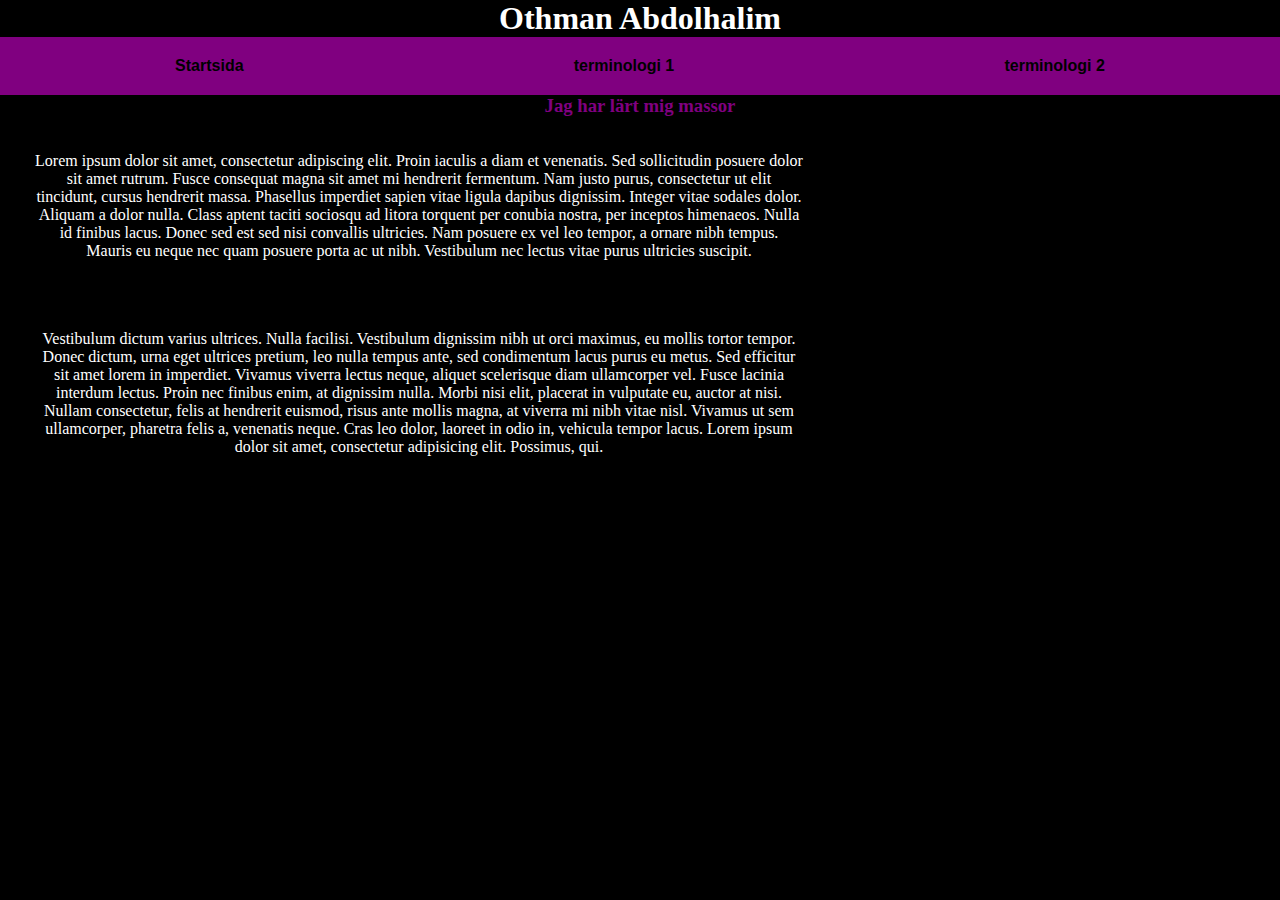
<file: index.html>
<!DOCTYPE html>
<html>

<head>
    <meta charset="UTF-8" />
    <link href="style.css" rel="stylesheet">
</head>

<body>
    <header>
        <!--sakerna som jag har ändrat-->
        <h1 class="name">Othman Abdolhalim </h1>
    </header>
    <nav>
        <!--sakerna som jag har ändrat-->
        <a href="index.html">Startsida</a>
        <a href="term1.html">terminologi 1</a>
        <a href="term2.html">terminologi 2</a>
    </nav>


    <!--små ändringar-->
    <h3>Jag har lärt mig massor</h3>
    <p>Lorem ipsum dolor sit amet, consectetur adipiscing elit. Proin iaculis a diam et venenatis. Sed sollicitudin posuere
        dolor sit amet rutrum. Fusce consequat magna sit amet mi hendrerit fermentum. Nam justo purus, consectetur ut elit
        tincidunt, cursus hendrerit massa. Phasellus imperdiet sapien vitae ligula dapibus dignissim. Integer vitae sodales
        dolor. Aliquam a dolor nulla. Class aptent taciti sociosqu ad litora torquent per conubia nostra, per inceptos himenaeos.
        Nulla id finibus lacus. Donec sed est sed nisi convallis ultricies. Nam posuere ex vel leo tempor, a ornare nibh
        tempus. Mauris eu neque nec quam posuere porta ac ut nibh. Vestibulum nec lectus vitae purus ultricies suscipit.</p>
    <p>Vestibulum dictum varius ultrices. Nulla facilisi. Vestibulum dignissim nibh ut orci maximus, eu mollis tortor tempor.
        Donec dictum, urna eget ultrices pretium, leo nulla tempus ante, sed condimentum lacus purus eu metus. Sed efficitur
        sit amet lorem in imperdiet. Vivamus viverra lectus neque, aliquet scelerisque diam ullamcorper vel. Fusce lacinia
        interdum lectus. Proin nec finibus enim, at dignissim nulla. Morbi nisi elit, placerat in vulputate eu, auctor at
        nisi. Nullam consectetur, felis at hendrerit euismod, risus ante mollis magna, at viverra mi nibh vitae nisl. Vivamus
        ut sem ullamcorper, pharetra felis a, venenatis neque. Cras leo dolor, laoreet in odio in, vehicula tempor lacus.
        Lorem ipsum dolor sit amet, consectetur adipisicing elit. Possimus, qui.</p>

</body>

</html>
</file>
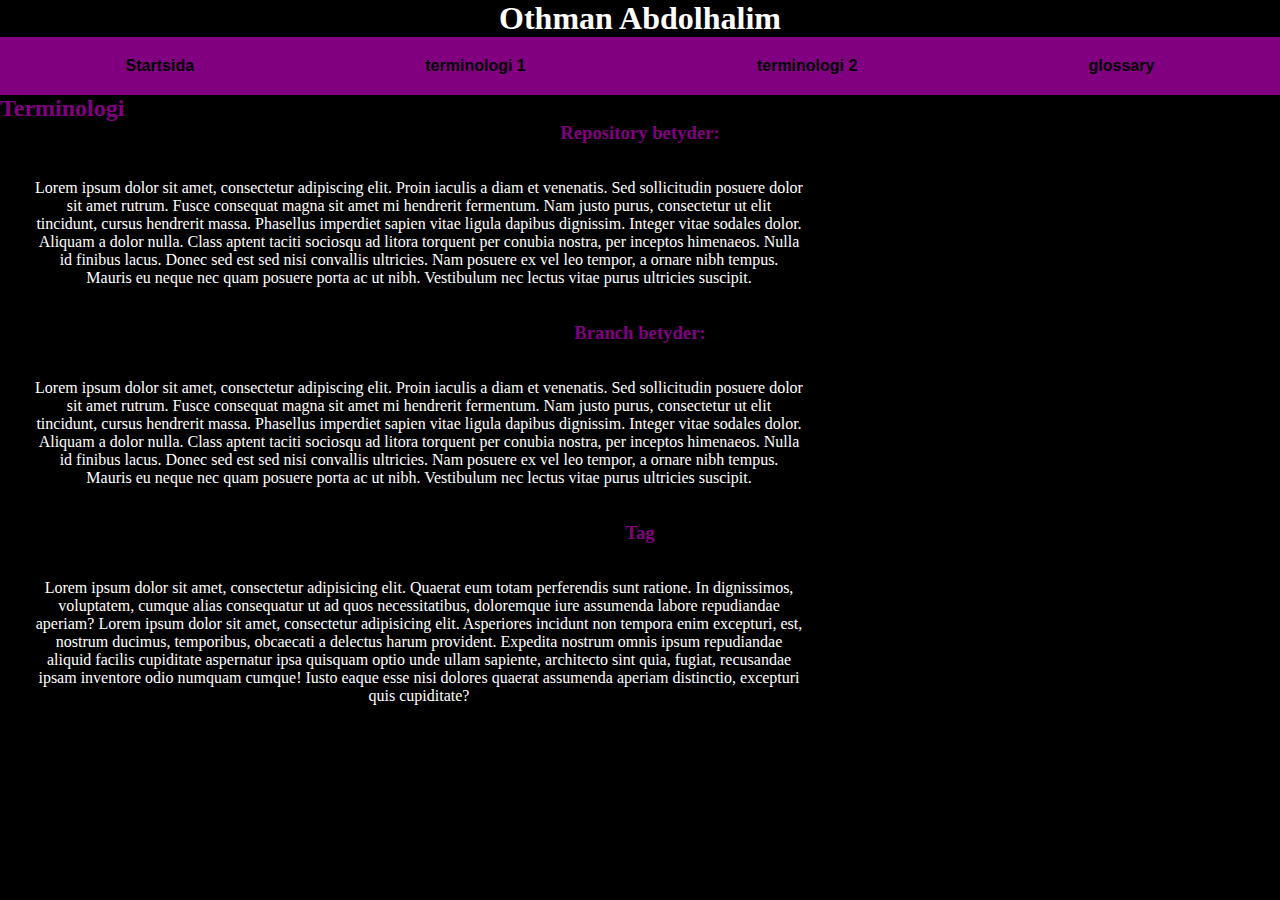
<file: term1.html>
<!DOCTYPE html>
<html>

<head>
    <meta charset="UTF-8" />
    <link href="style.css" rel="stylesheet">
</head>

<body>
    <header>
        <h1 class="name">Othman Abdolhalim </h1>
    </header>
    <nav>
        <a href="index.html">Startsida</a>
        <a href="term1.html">terminologi 1</a>
        <a href="term2.html">terminologi 2</a>
        <a href="https://docs.github.com/en/get-started/quickstart/github-glossary">glossary</a>
    </nav>

    <!--små ändringar-->
    <h2>Terminologi</h2>
    <h3>Repository betyder:</h3>
    <p>Lorem ipsum dolor sit amet, consectetur adipiscing elit. Proin iaculis a diam et venenatis. Sed sollicitudin posuere
        dolor sit amet rutrum. Fusce consequat magna sit amet mi hendrerit fermentum. Nam justo purus, consectetur ut elit
        tincidunt, cursus hendrerit massa. Phasellus imperdiet sapien vitae ligula dapibus dignissim. Integer vitae sodales
        dolor. Aliquam a dolor nulla. Class aptent taciti sociosqu ad litora torquent per conubia nostra, per inceptos himenaeos.
        Nulla id finibus lacus. Donec sed est sed nisi convallis ultricies. Nam posuere ex vel leo tempor, a ornare nibh
        tempus. Mauris eu neque nec quam posuere porta ac ut nibh. Vestibulum nec lectus vitae purus ultricies suscipit.</p>
    <h3>Branch betyder:</h3>
    <p>Lorem ipsum dolor sit amet, consectetur adipiscing elit. Proin iaculis a diam et venenatis. Sed sollicitudin posuere
        dolor sit amet rutrum. Fusce consequat magna sit amet mi hendrerit fermentum. Nam justo purus, consectetur ut elit
        tincidunt, cursus hendrerit massa. Phasellus imperdiet sapien vitae ligula dapibus dignissim. Integer vitae sodales
        dolor. Aliquam a dolor nulla. Class aptent taciti sociosqu ad litora torquent per conubia nostra, per inceptos himenaeos.
        Nulla id finibus lacus. Donec sed est sed nisi convallis ultricies. Nam posuere ex vel leo tempor, a ornare nibh
        tempus. Mauris eu neque nec quam posuere porta ac ut nibh. Vestibulum nec lectus vitae purus ultricies suscipit.</p>

        <h3>Tag</h3>
    <p>
        Lorem ipsum dolor sit amet, consectetur adipisicing elit. Quaerat eum totam perferendis sunt ratione. In dignissimos, voluptatem,
        cumque alias consequatur ut ad quos necessitatibus, doloremque iure assumenda labore repudiandae aperiam? Lorem ipsum
        dolor sit amet, consectetur adipisicing elit. Asperiores incidunt non tempora enim excepturi, est, nostrum ducimus,
        temporibus, obcaecati a delectus harum provident. Expedita nostrum omnis ipsum repudiandae aliquid facilis cupiditate
        aspernatur ipsa quisquam optio unde ullam sapiente, architecto sint quia, fugiat, recusandae ipsam inventore odio
        numquam cumque! Iusto eaque esse nisi dolores quaerat assumenda aperiam distinctio, excepturi quis cupiditate?
    </p>

</body>

</html>
</file>
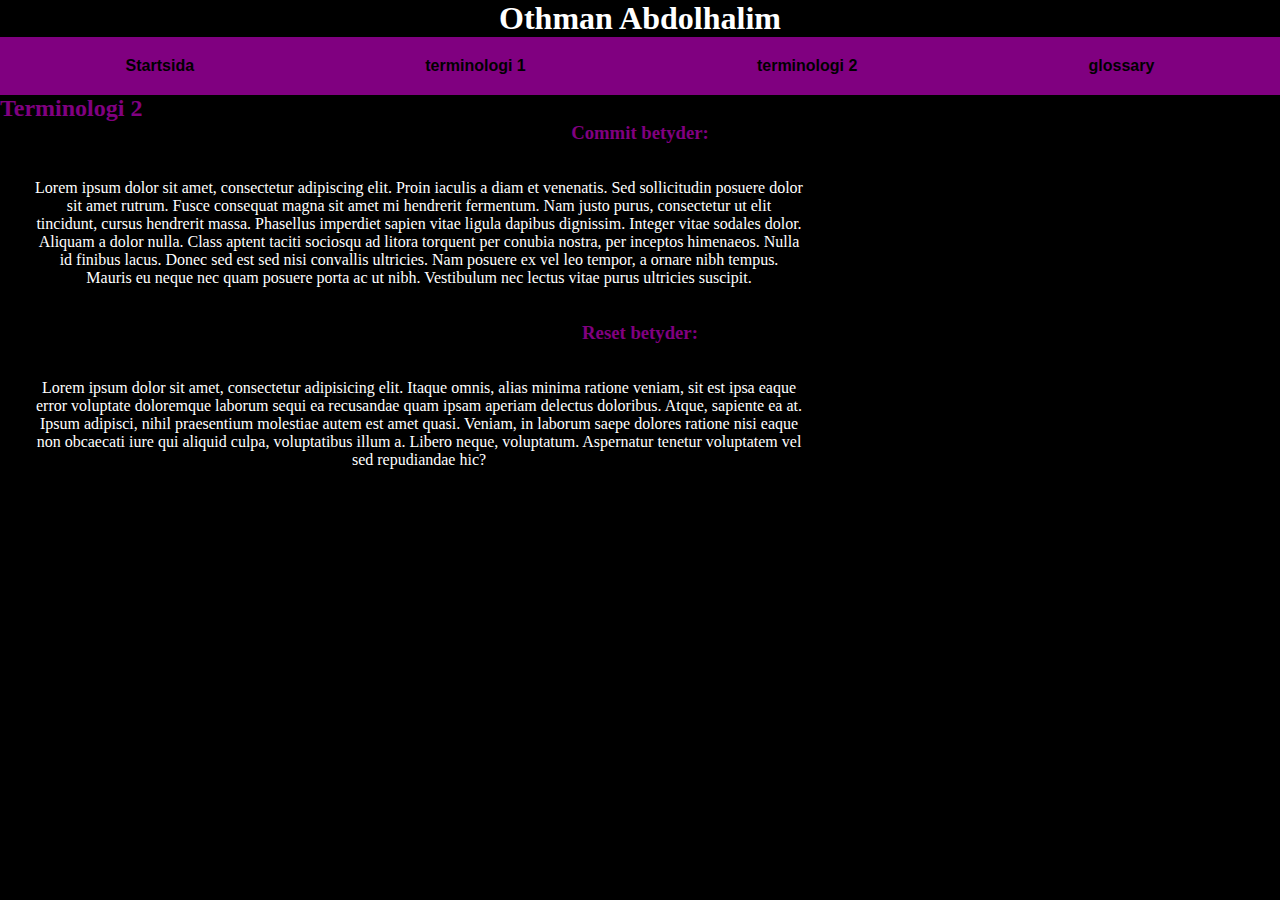
<file: term2.html>
<!DOCTYPE html>
<html>

<head>
    <meta charset="UTF-8" />
    <link href="style.css" rel="stylesheet">
</head>

<body>
    <header>
        <h1 class="name">Othman Abdolhalim </h1>
    </header>
    <nav>
        <a href="index.html">Startsida</a>
        <a href="term1.html">terminologi 1</a>
        <a href="term2.html">terminologi 2</a>
        <a href="https://docs.github.com/en/get-started/quickstart/github-glossary">glossary</a>
    </nav>
    <!--små ändringar-->
    <h2>Terminologi 2</h2>

    <h3>Commit betyder:</h3>
    <p>Lorem ipsum dolor sit amet, consectetur adipiscing elit. Proin iaculis a diam et venenatis. Sed sollicitudin posuere
        dolor sit amet rutrum. Fusce consequat magna sit amet mi hendrerit fermentum. Nam justo purus, consectetur ut elit
        tincidunt, cursus hendrerit massa. Phasellus imperdiet sapien vitae ligula dapibus dignissim. Integer vitae sodales
        dolor. Aliquam a dolor nulla. Class aptent taciti sociosqu ad litora torquent per conubia nostra, per inceptos himenaeos.
        Nulla id finibus lacus. Donec sed est sed nisi convallis ultricies. Nam posuere ex vel leo tempor, a ornare nibh
        tempus. Mauris eu neque nec quam posuere porta ac ut nibh. Vestibulum nec lectus vitae purus ultricies suscipit.</p>

    <h3>Reset betyder:</h3>
    <p>Lorem ipsum dolor sit amet, consectetur adipisicing elit. Itaque omnis, alias minima ratione veniam, sit est ipsa eaque
        error voluptate doloremque laborum sequi ea recusandae quam ipsam aperiam delectus doloribus. Atque, sapiente ea
        at. Ipsum adipisci, nihil praesentium molestiae autem est amet quasi. Veniam, in laborum saepe dolores ratione nisi
        eaque non obcaecati iure qui aliquid culpa, voluptatibus illum a. Libero neque, voluptatum. Aspernatur tenetur voluptatem
        vel sed repudiandae hic?</p>

</body>

</html>
</file>
<file: style.css>
/*allt här är ändrat*/

*{
    padding: 0;
    margin: 0;
    color: white;
    background-color: black;
    
}

nav,a{
     padding: 10px;
    background-color: purple;
    display: flex;
    flex-direction: row;
    flex-wrap: nowrap;
    justify-content: space-around;
    align-items: center;
    text-decoration: none;
    font-family: Arial, Helvetica, sans-serif;
    font-weight: bold;
     color: black;
     
}

.name{
    text-align: center;
}

h3{
    text-align: center;
    color: purple;
}

p{
text-align: center;
padding: 35px;
width: 60%;
}

h2{
    color: purple;
}

nav:hover{
    background-color: black;
}
</file>
